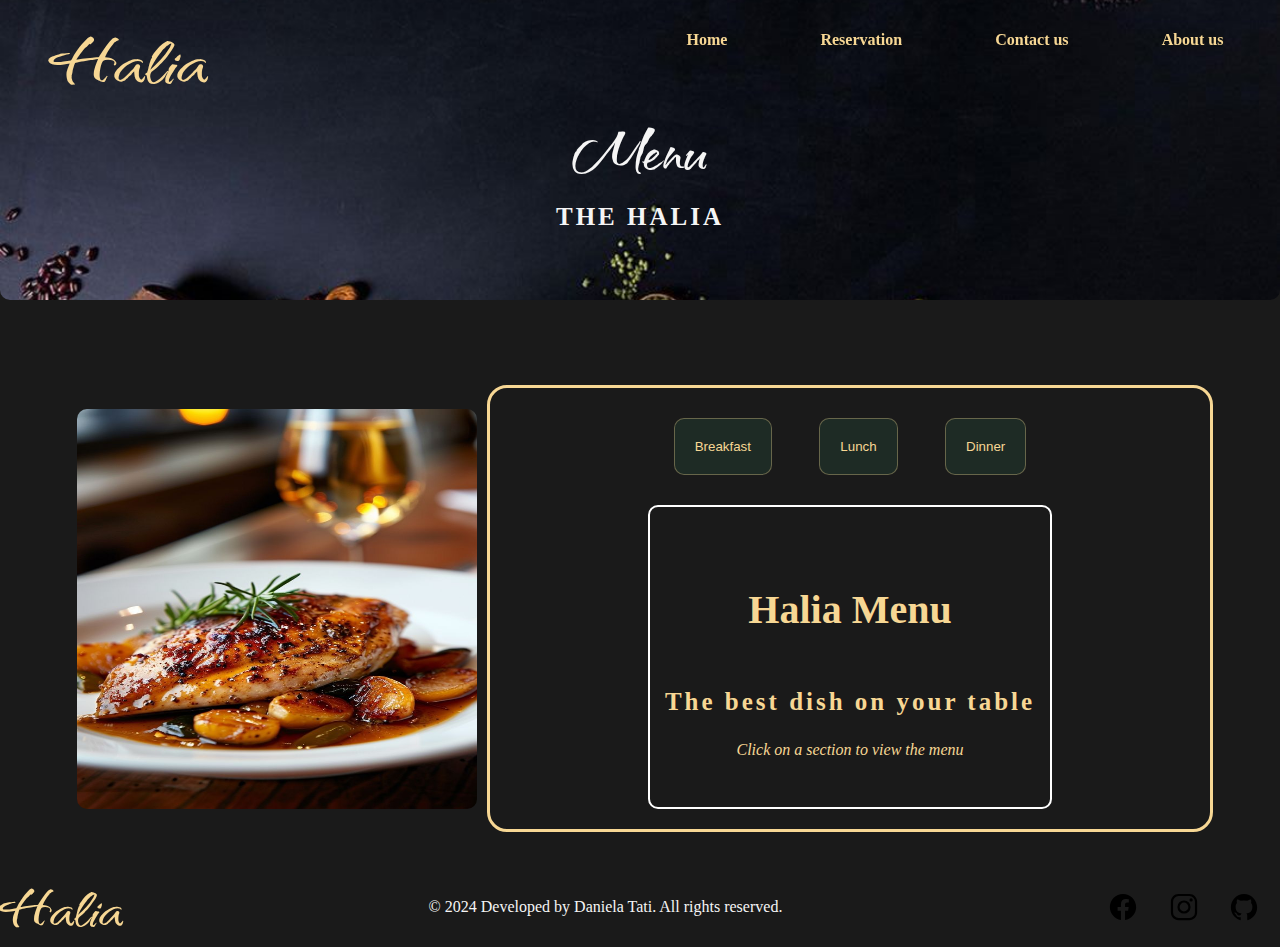
<file: menu.html>
<!DOCTYPE html>
<html lang="en">
<head>
    <link rel="preconnect" href="https://fonts.googleapis.com">
    <link rel="preconnect" href="https://fonts.gstatic.com" crossorigin>
    <link href="https://fonts.googleapis.com/css2?family=Dancing+Script:wght@400..700&family=Qwitcher+Grypen:wght@400;700&display=swap" rel="stylesheet">
    <link rel="preconnect" href="https://fonts.googleapis.com">
    <link rel="preconnect" href="https://fonts.gstatic.com" crossorigin>
    <link href="https://fonts.googleapis.com/css2?family=Poppins:ital,wght@0,100;0,200;0,300;0,400;0,500;0,600;0,700;0,800;0,900;1,100;1,200;1,300;1,400;1,500;1,600;1,700;1,800;1,900&display=swap">
    <meta charset="UTF-8">
    <link rel="shortcut icon" href="img/favicon-16x16.png" type="image/x-icon">
    <meta name="viewport" content="width=device-width, initial-scale=1.0">
    <link rel="stylesheet" href="css/menu.css">
    <title>Menu - Halia</title>
</head>
<body>
    <div class="hero">
        <nav>
            <div class="navbar">
                <div class="navtitle">
                    <h1>Halia</h1>
                </div>

                <div>
                    <button title="menu" class="hamburger">
                        <img src="img/menu-outline (1).svg" alt="">
                    </button>
                </div>

                <div class="navlinks">
                    <a href="index.html">Home</a>
                    <a href="reservas.html">Reservation</a>
                    <a href="conctatos.html">Contact us</a>
                    <a href="aboutus.html">About us</a>
                </div>
            </div>
        </nav>
        
        <div class="herosection">
            <h1>Menu</h1>
            <h2>The Halia</h2>
            
        </div>
    </div>

    <main>
        <div class="menu">

            
            <div class="menu-imag">
                <img id="menu-img" src="img/primeiro-prato.jpg" alt="Default Image" width="300">
            </div>

            <div class="section">

                <div class="menu-category">
                    <button id="breakfast-btn" class="menu-btn">Breakfast</button>
                    <button id="lunch-btn" class="menu-btn">Lunch</button>
                    <button id="dinner-btn" class="menu-btn">Dinner</button>
                </div>
              
              
                <div class="menu-content">

                    <div class="firstsection" id="introduction">
                        <h1 class="intro">Halia Menu</h1>
                        <h2>The best dish on your table</h2>

                        <p>Click on a section to view the menu</p>
                    </div>

                    <div id="breakfast" class="menu-section"> 
                        <h2>Breakfast Menu</h2>
                        <ul>
                            <li>
                                <h3>Pancake Stack $8.99</h3>
                                <p>Fluffy pancakes served with syrup, butter, and fresh fruit.</p>
                            </li>

                            <li>
                                <h3>Classic Omelette $7.99</h3>
                                <p>Three eggs, cheddar cheese, mushrooms, and bell peppers. </p>
                            </li>

                            <li>
                                <h3>Avocado Toast $6.50</h3>
                                <p>Whole grain toast topped with mashed avocado, olive oil, and a sprinkle of red pepper flakes.</p>
                                
                            </li>

                            <li>
                                <h3>French Toast $7.50</h3>
                                <p>Thick slices of bread dipped in egg batter, grilled and served with maple syrup and fresh berries.</p>
                            </li>
                            
                            <li>
                                <h3>Bagel with Cream Cheese $4.00</h3>
                                <p>A toasted bagel with your choice of plain, veggie, or herbed cream cheese.</p>
                            </li>
                            
                            <li>
                                <h3>Breakfast Burrito $8.00</h3>
                                <p>Scrambled eggs, cheese, and your choice of bacon, sausage, or vegetables wrapped in a flour tortilla.</p>
                            </li>
                            
                            <li>
                                <h3>BLT Sandwich $9.00</h3>
                                <p>Crispy bacon, lettuce, tomato, and mayo on toasted sourdough bread. Served with chips.</p>
                            </li>
                            
                            <li>
                                <h3>Spaghetti Bolognese $12.99</h3>
                                <p>Spaghetti served with a rich and flavorful beef and tomato sauce, topped with parmesan.</p>
                            </li>
                        </ul>
                        
                    </div>

                    
              
                    <div id="lunch" class="menu-section" style="display: none;">
                        <h2>Lunch Menu</h2>
                        <ul>
                            
                            <li>
                                <h3>Grilled Sandwich $10.99</h3>
                                <p>Grilled chicken breast with lettuce, tomato, and honey mustard on a brioche bun. Served with fries.</p>
                            </li>
                        
                            <li>
                                <h3>Caesar Salad $8.50</h3>
                                <p>Crisp romaine lettuce, parmesan cheese, and croutons, tossed in Caesar dressing.</p>
                            </li>
                            
                            <li>
                                <h3>Cheeseburger $11.50</h3>
                                <p>Juicy beef patty topped with cheddar cheese, lettuce, tomato, and onions. Served with fries.</p>
                            </li>
                            
                            <li>
                                <h3>Chicken Caesar Wrap $9.50</h3>
                                <p>Grilled chicken, romaine lettuce, parmesan, and Caesar dressing wrapped in a tortilla. </p>
                            </li>
                            
                            <li>
                                <h3>Vegetarian Pizza $13.00</h3>
                                <p>Pizza topped with bell peppers, onions, mushrooms, olives, and mozzarella cheese.</p>
                            </li>
                            
                            <li>
                                <h3>Fish Tacos $12.00</h3>
                                <p>Grilled fish served on soft tortillas with shredded cabbage, lime crema, and salsa.</p>
                            </li>
                            
                            <li>
                                <h3>Tomato Basil Soup $6.00</h3>
                                <p>Rich and creamy tomato soup with fresh basil. Served with a side of garlic bread.</p>
                            </li>
                        
                            <li>
                                <h3>Turkey Club Sandwich $10.99</h3>
                                <p>Layers of turkey, bacon, lettuce, and tomato on toasted whole grain bread. Served with chips.</p>
                            </li>
                        </ul>
                        
                    </div>
              
                    <div id="dinner" class="menu-section" style="display: none;">
                        <h2>Dinner Menu</h2>
                        <ul>
                            
                            <li>
                                <h3>BBQ Ribs $18.50</h3>
                                <p>Tender pork ribs glazed with barbecue sauce, served with coleslaw and fries.</p>
                            </li>
                            
                            <li>
                                <h3>Steak Frites $19.99</h3>
                                <p>Grilled sirloin steak served with crispy fries and garlic butter sauce.</p>
                            </li>

                            <li>
                                <h3>Grilled Salmon $17.99</h3>
                                <p>Fresh grilled salmon served with steamed vegetables and mashed potatoes.</p>
                            </li>

                            <li>
                                <h3>Spaghetti Bolognese $12.99</h3>
                                <p>Spaghetti served with a rich and flavorful beef and tomato sauce, topped with parmesan.</p>
                            </li>
                            
                            <li>
                                <h3>Chicken Alfredo $14.50</h3>
                                <p>Penne pasta tossed in a creamy Alfredo sauce with grilled chicken and broccoli.</p>
                            </li>
                            
                            <li>
                                <h3>Vegetable Stir-Fry $11.99</h3>
                                <p>A mix of fresh vegetables sautéed in a tangy soy-ginger sauce. Served with jasmine rice.</p>
                            </li>
                            
                            <li>
                                <h3>Margherita Pizza $13.50</h3>
                                <p>Classic pizza with fresh mozzarella, tomatoes, basil, and a drizzle of olive oil.</p>
                            </li>
                            
                            <li>
                                <h3>Lasagna $15.00</h3>
                                <p>Layers of pasta, meat sauce, ricotta, and mozzarella baked to perfection.</p>
                            </li>
                        </ul>
                        
                    </div>
                </div>
            </div>  
        </div>
    </main>
    <footer>
        <div class="footertitle">
            <h1>Halia</h1>
        </div>
        <p>© 2024 Developed by Daniela Tati. All rights reserved.</p>

       <div class="social-media">
            <img src="img/logo-facebook.svg" alt="">
            <img src="img/logo-instagram.svg" alt="">
            <img src="img/logo-github.svg" alt="">
       </div>
    </footer>
    <script src="js/script.js"></script>
</body>
</html>
</file>
<file: css/menu.css>
*{
    margin: 0px;
    padding: 0px;
    box-sizing: border-box;
}

body{
    background-color: #1a1a1a;
}

.hero {
    width: 100%;
    height: 300px;
    background-image: url('/img/img4.jpg');
    background-size: cover;
    background-position: center; 
    background-repeat: no-repeat;
    margin-bottom:50px ;
    border-bottom: px solid #ffefcd;

    border-radius: 0px 0px 10px 10px;
}


.hamburger {
    width: 40px;
    height: 3px;
    margin-top: 5px;
    display: none;
    border: none;
    top: 20px;
    right: 20px;
    background: transparent;
    cursor: pointer;
    z-index: 1000; /* Garante que o botão fique acima do menu */
    position: fixed;
}

.hamburger img{
    display: block;
}


.navbar{
    position: fixed;
    top: 0;
    width: 100%;
    height: 80px;
    display: flex;
    justify-content: space-between;
    padding: 10px;
    background-color: transparent;
    transition: 1s;
    
}

.navbar.active{
    width: 100%;
    background-color: #cfc4b1b9;
    transition: .5s;
   
}

.navtitle{
    margin-left: 40px;
    height: auto;
    text-align:center;
    color: #f7d794;
    font-family: "Qwitcher Grypen";
    font-size: 45px;
}

.navlinks{
    width: 50%;
    display: flex;
    justify-content: space-around;
    align-items: center;
    
}

.navlinks a{
    color: #f7d794;
    text-decoration: none;
    font-weight: 600;
    padding: 10px;
    transition: 0.5s;
    border-radius: 10px;
    font-family: "Poppins" ;
}
.navlinks a:hover{
    background-color: #1e2b25;
    
}

.herosection{
    width: 100%;
    height: 350px;
    display: flex;
    align-items: center;
    text-align: center;
    justify-content: center;
    flex-direction: column;
    color: #f5f5f5;
    font-family: "Poppins";
    text-transform: uppercase;
}


.herosection h1{
   
    margin-bottom: 0px;
    font-family: "Qwitcher Grypen";
    font-size: 80px;
    text-transform: capitalize;
}

.herosection h2{
    letter-spacing: 3px;
    margin-bottom: 5px;
    font-size: 25px;
    border-radius: 10px;
    padding: 10px;
}

main{
    display: flex;
    flex-direction: column;
    padding: 20px 20px;
}

.menu{
    height:auto ;
    display: flex;
    justify-content: center;
    align-items: center;
    margin: 5px 110px;
    border-radius: 50px 5px 50px 5px;
    flex-wrap: wrap;
    margin: 15px;
}


#menu-img {
    width: 400px;
    height: 400px;
    border-radius: 10px;
    margin: 10px;
    display: flex;
    align-items: center;
    justify-content: center;
    transition: img 2s ease;
}

#menu-img img{
    
    box-shadow: 2px 4px 10px #f7d89431;
    border-radius: 10px;
}

.section{
    display: flex;
    flex-direction: column;
    width: 60%;
    height: auto;
    padding: 10px;
    border: 3px solid #f7d794;
    border-radius: 20px;
}

.menu-category{
    width: 60%;
    display: flex;
    justify-content: space-around;
    margin: 10px auto;
    padding: 10px;
} 

.menu-btn {
    display: flex;
    padding: 20px 20px;
    margin: 0 10px;
    background-color: #1e2b25; 
    color: #f7d794;
    border: 1px solid #f7d89457;
    border-radius: 10px;
    cursor: pointer;
    transition: 1s;
}

.menu-btn:hover {
    background-color: #404040;
    transition: background-color 0.3s ease; /* Transição suave de cor */
}
  
.menu-btn.active {
    background-color: #575757; /* Azul para o botão ativo */
    color: #f7d794;
}
  
.menu-content{
    height: auto;
    border: 2px solid rgb(255, 255, 255);
    border-radius: 10px;
    margin: 10px auto;
    color: #f7d794;
    display: flex;
    text-align:center;
    justify-content: space-around;
    flex-direction: row;
    transition: 1s;
}

.firstsection{
    height: 250px;
    height: 300px;
    display: flex;
    align-items: center;
    flex-direction: column;
    justify-content: center;
}

.firstsection h1{
    margin: 40px;
    text-align:center;
    color: #f7d794;
    font-family: Georgia, 'Times New Roman', Times, serif;
    font-size: 40px;
}

.firstsection h2{
    letter-spacing: 3px;
    margin: 5px;
    font-size: 25px;
    border-radius: 10px;
    padding: 10px;
}

.firstsection p{
    margin: 10px;
    font-style: italic;
}

.menu-section {
    display: none;
    font-family: "Poppins";
    letter-spacing: 2px;
    height: auto;
}

.menu-section h2{
    display: flex;
    justify-content: center;
    align-items: center;
    font-family: "Qwitcher Grypen";
    font-size: 60px;
    margin: 10px;
    width: 100%;
}

.menu-section ul{
    display: flex;
    justify-content: center;
    align-items: center;
    flex-wrap: wrap;
    width: 100%;
}

.menu-section ul li{
    text-transform: none;
    border-bottom: 2px solid #f5f5f5;
    display: flex;
    align-items: center;
    justify-content: start;
    flex-direction: column;
    width: 45%;
    padding: 10px;
    margin: 10px;
    text-align: justify;
}

.menu-section ul li h3{
    text-align: justify;
    border-bottom: 2px solid #f5f5f5;
    margin: 10px;
    font-family: "Poppins";
    font-size: 15px;
}

.menu-section ul li p{
   font-size: 14px;
}
  
.menu-section.active {
    display: block;
}
  
footer{
    height: 80px;
    width: 100%;
    display: flex;
    align-items: center;
    justify-content: space-between;
    
}

footer p{
    font-family: "Poppins";
    color: #f5f5f5;
    
}

.footertitle{
   
    height: auto;
    text-align:center;
    color: #f7d794;
    font-family: "Qwitcher Grypen";
    font-size: 35px;
}

.social-media{
    width: 15%;
    display: flex;
    align-items: center;
    justify-content: space-evenly;
}

.social-media img{
    width: 50px;
    height: 50px;
    padding: 10px;
    border-radius: 10px;
}

.social-media img:hover{
    background-color: rgba(128, 128, 128, 0.466);
}



@media (max-width: 805px) {

    .hamburger {
        display: block;
        position: fixed;
        right: 10px;
    }

    .navlinks {
        position: fixed;
        top: 60px;
        right: 0;
        width: 250px;
        height: 100vh;
        border-radius: 10px;
        clip-path: circle(0 at 100% 50%);
        transition: clip-path 1s ease-out;
        background-color: #2b2b2bc5;
        display: flex;
        flex-direction: column;
        justify-content: space-around;
        align-items: center;
        pointer-events: none;
    }

    .navlinks.active {
        clip-path: circle(150% at 100% 50%);
        pointer-events: all;
    }

    .navtitle{
        display: block;
        width: 100%;
        justify-content: center;
    }

    main{
        padding: 0px;
    }

    .menu{
        width: 100%;
        margin: 3px;
        
    }

    #menu-img {
        display: none;
    }

    .section{
        width: 90%;
        padding: 5px;
    }
    
    .menu-category{
        width: 80%;
    } 

    .menu-btn {
        padding: 10px 10px;
        margin: 0 5px;
    }

    .menu-content{
        margin: 5px auto;
    }
    
    .firstsection h1{
        margin: 20px;
        font-size: 25px;
    }
    
    .firstsection h2{
        letter-spacing: 1.5px;
        font-size: 15px;
    }

    .menu-section h2{
        font-size: 30px;
        margin: 5px;

    }

    .menu-section ul li{
        width: 80%;
        padding: 5px;
        margin: 5px;
    }

    .menu-section ul li h3{
        margin: 5px;
        font-size: 13px;
    }

.menu-section ul li p{
        font-size: 11px;
}
    
footer{
    display: flex;
    height: auto;
    flex-direction: column;
    justify-content: center;
    align-items: center;
    
}

.footertitle{
    display: flex;
    height: auto;
    justify-content: center;
    text-align:center;
    color: #f7d794;
    font-family: "Qwitcher Grypen";
    font-size: 20px;
}

footer p{
    width: 40%;
    text-align: center;
    font-size: 10px;
}

.social-media{
    width: 30%;
}

.social-media img{
    width: 30px;
    height: 40px;
    padding: 10px;
    border-radius: 10px;
}
}
</file>
